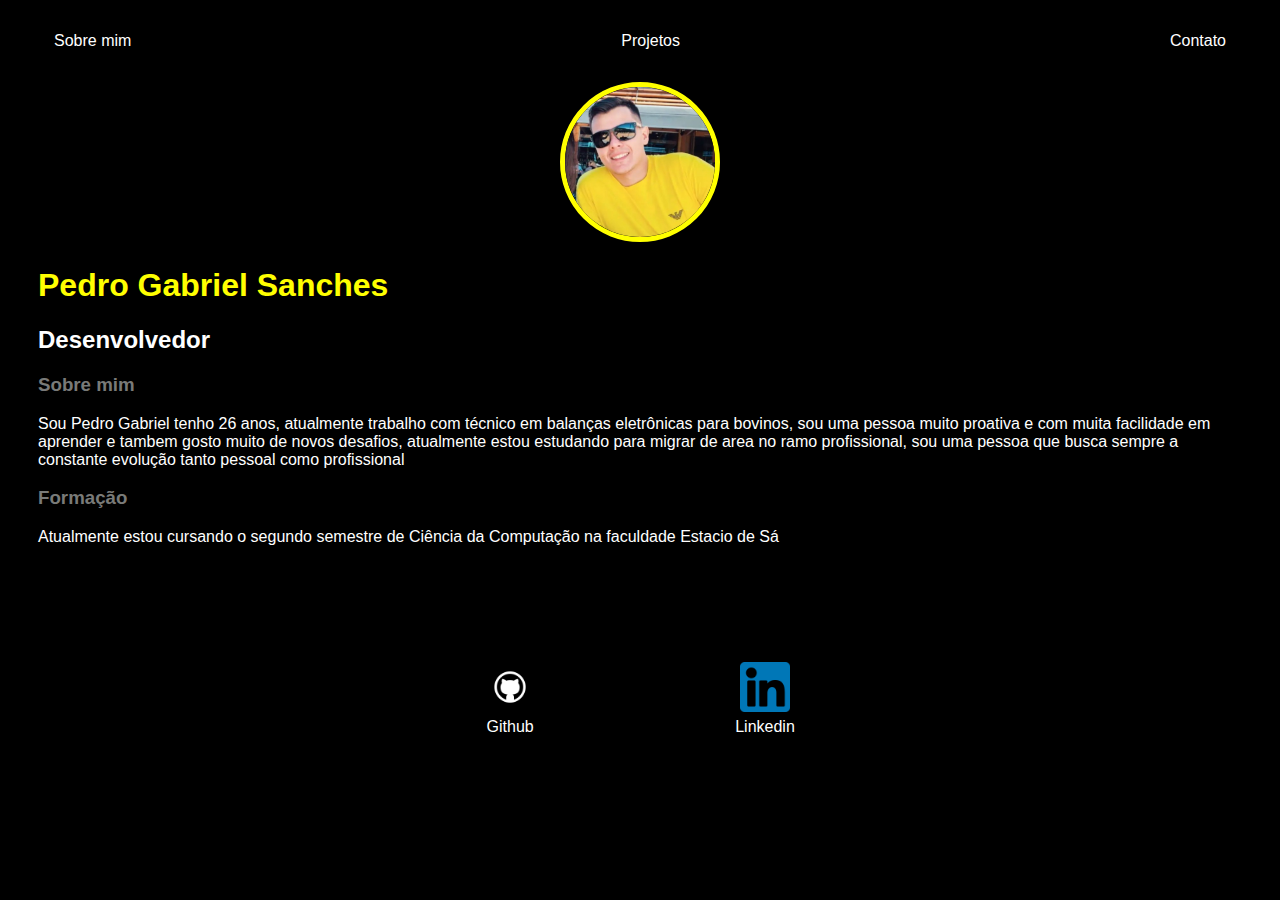
<file: index.html>
<!DOCTYPE html>
<html lang="en">
  <head>
    <meta charset="UTF-8" />
    <meta name="viewport" content="width=device-width, initial-scale=1.0" />
    <link rel="stylesheet" href="index.css" />

    <title>Pedro Gabriel Sanches</title>
  </head>
  <body>
    <div class="container">
        <nav>
      <ul>
        <li>
          <a href="index.html">Sobre mim</a>
        </li>
        <li>
          <a href="project.html">Projetos</a>
        </li>
        <li>
          <a href="contact.html">Contato</a>
        </li>
      </ul>
    </nav>
    <header>
      <div class="center"> 
        <img src="./img/fotoperfil.jpg">
     </div>       
     <div class="nome"><h1>Pedro Gabriel Sanches</h1>
      <h2>Desenvolvedor</h2></div> 
        </header>
        <main class="descricao">
            <section>
                <h3>Sobre mim</h3>
                <p>Sou Pedro Gabriel tenho 26 anos, atualmente trabalho com técnico em balanças eletrônicas para bovinos, sou uma pessoa muito proativa e com muita facilidade em aprender e tambem gosto muito de novos desafios, atualmente estou estudando para migrar de area no ramo profissional, sou uma pessoa que busca sempre a constante evolução tanto pessoal como profissional</p>
                <h3>Formação</h3>
                <p>Atualmente estou cursando o segundo semestre de Ciência da Computação na faculdade Estacio de Sá </p>
                
            </section>
        </main>
        <footer>
            <a href="https://github.com/pedrosanches" target="_blank">
                <img src="./img/github.png"></img>
                <p>Github</p>
             </a>
             <a href="https://www.linkedin.com/in/pedro-sanches-9218a1266/" target="_blank">
                <img src="./img/linkedin.png"></img>
                <p>Linkedin</p>
             </a>
        </footer></div>
    
        
  </body>
</html>
</file>
<file: index.css>
body {
    color: white;
    background-color: black;
    font-family: Arial, Helvetica, sans-serif;
}

ul {
    display: flex;
    justify-content: space-between;
    list-style-type: none;
    align-items: center;
    padding: 16px;

}

a {
    color: white;
    text-decoration: none;
}

nav a:hover {
    color: yellow;
}


header img {
    width: 150px;
    height: 150px;
    border-radius: 50%;
    border: 5px solid yellow
    ;
}

.center{
    text-align: center;
}

h1 {
    color: yellow;
}
h3 {
    color: rgb(121, 122, 120);
}

footer img {
    width: 50px;
    height: 50px;

}

footer {
    display: flex;
    justify-content: center;
}

footer a {
    margin: 100px;
    text-align: center;
}
footer p {
    margin-top: 2px;
}

.container {
    padding: 0px 30px;
}

.nubank {
    display: flex;
    justify-content: center;
}

.nubank [alt="logo-nubank"] {
    width: 20%;
    display: flex;
    align-items: center;

}

.escrita-nubank{
    display: flex;
    align-items: center;
    background-color: rgb(0, 0, 0);
    color: #ffffff ;
    font-family: 'Franklin Gothic Medium', 'Arial Narrow', Arial, sans-serif ;
    justify-content: center;  
    margin-top: 13%;

}

.logo-nubank{
    display: flex;
    width: 30%;
    margin-left: 37%;       
    
}

.insta{
    width: 16%;
    margin-left: 60%;
    margin-top: 13%;
}

.contact{
    background-color: black;
}

.whats{
    width: 17%;
    margin-top: -25%;
    margin-left: 25%;
}
</file>
